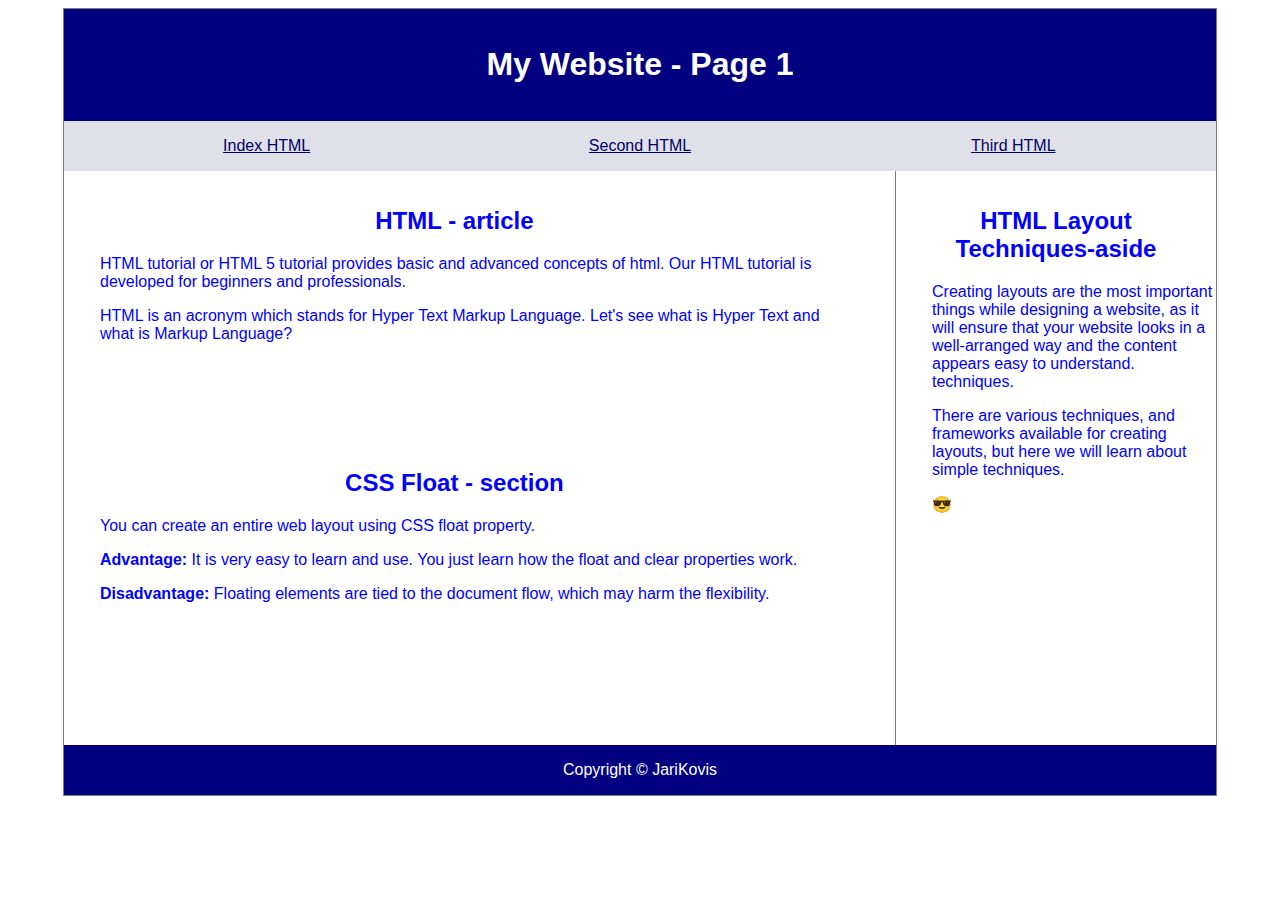
<file: WS02_CSS/index.html>
<!DOCTYPE html>
<html lang="fi">

<head>
    <link rel="stylesheet" href="./styles/styles.css">
    <meta charset="UTF-8">
    <title>6B assignment</title>
</head>

<body>

    <header>
        <h1>My Website - Page 1</h1>
    </header>

    <nav>
        <div class="wrapper">
            <div>
                <a href="index.html">Index HTML </a>
            </div>
            <div>
                <a href="second.html"> Second HTML</a>
            </div>
            <div>
                <a href="third.html"> Third HTML</a>
            </div>
        </div>
    </nav>
    <div class="container">
        <article>
            <h2>HTML - article</h2>
            <p>HTML tutorial or HTML 5 tutorial provides basic and advanced concepts of html. Our HTML tutorial is
                developed for beginners and professionals.</p>
            <p>HTML is an acronym which stands for Hyper Text Markup Language. Let's see what is Hyper Text and what is
                Markup Language?</p>
        </article>

        <aside>
            <h2>HTML Layout Techniques-aside</h2>

            <p>Creating layouts are the most important things while designing a website, as it will ensure that your
                website looks in a well-arranged way and the content appears easy to understand.
                techniques.</p>
            <p>There are various
                techniques, and frameworks available for creating layouts, but here we will learn about simple
                techniques.</p>
            <p>&#128526;</p>
        </aside>

        <section>
            <h2>CSS Float - section</h2>
            <p>You can create an entire web layout using CSS float property.

            </p>
            <p> <strong>Advantage:</strong> It is very easy to learn and use. You just learn how the float and clear
                properties work.
            </p>
            <p><Strong>Disadvantage:</Strong> Floating elements are tied to the document flow, which may harm the
                flexibility.</p>
        </section>
    </div>
    <footer>Copyright © JariKovis</footer>

</body>

</html>
</file>
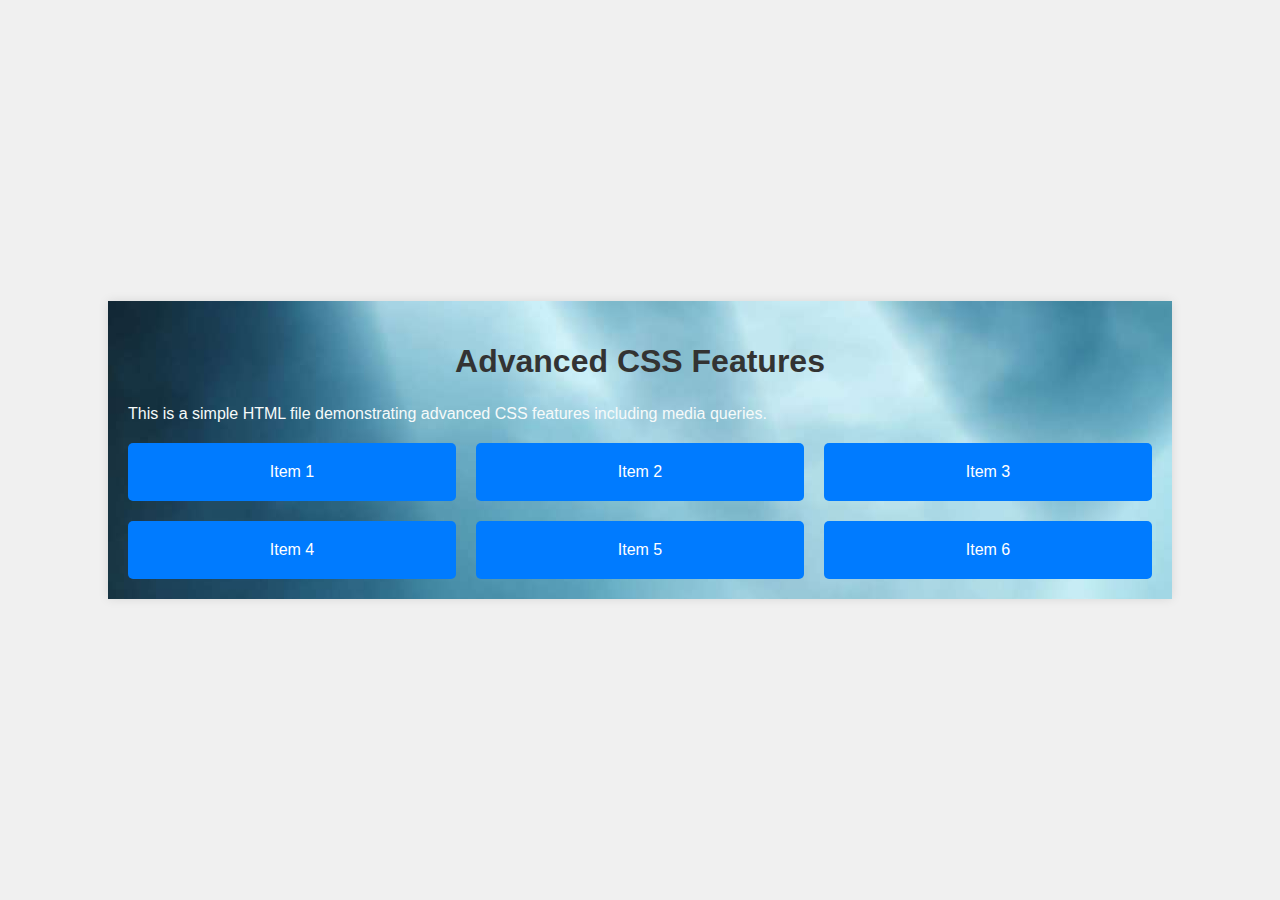
<file: WS03_CSS_Adv/Tuntiesimerkki/index.html>
<!DOCTYPE html>
<html lang="en">

<head>
    <meta charset="UTF-8">
    <meta name="viewport" content="width=device-width, initial-scale=1.0">
    <title>Advanced CSS Features</title>
    <link rel="stylesheet" href="./styles/styles.css">
</head>

<body>
    <div class="container">
        <h1>Advanced CSS Features</h1>
        <p>This is a simple HTML file demonstrating advanced CSS features including media queries.</p>
        <div class="grid">
            <div class="grid-item">Item 1</div>
            <div class="grid-item">Item 2</div>
            <div class="grid-item">Item 3</div>
            <div class="grid-item">Item 4</div>
            <div class="grid-item">Item 5</div>
            <div class="grid-item">Item 6</div>
        </div>
    </div>
</body>

</html>
</file>
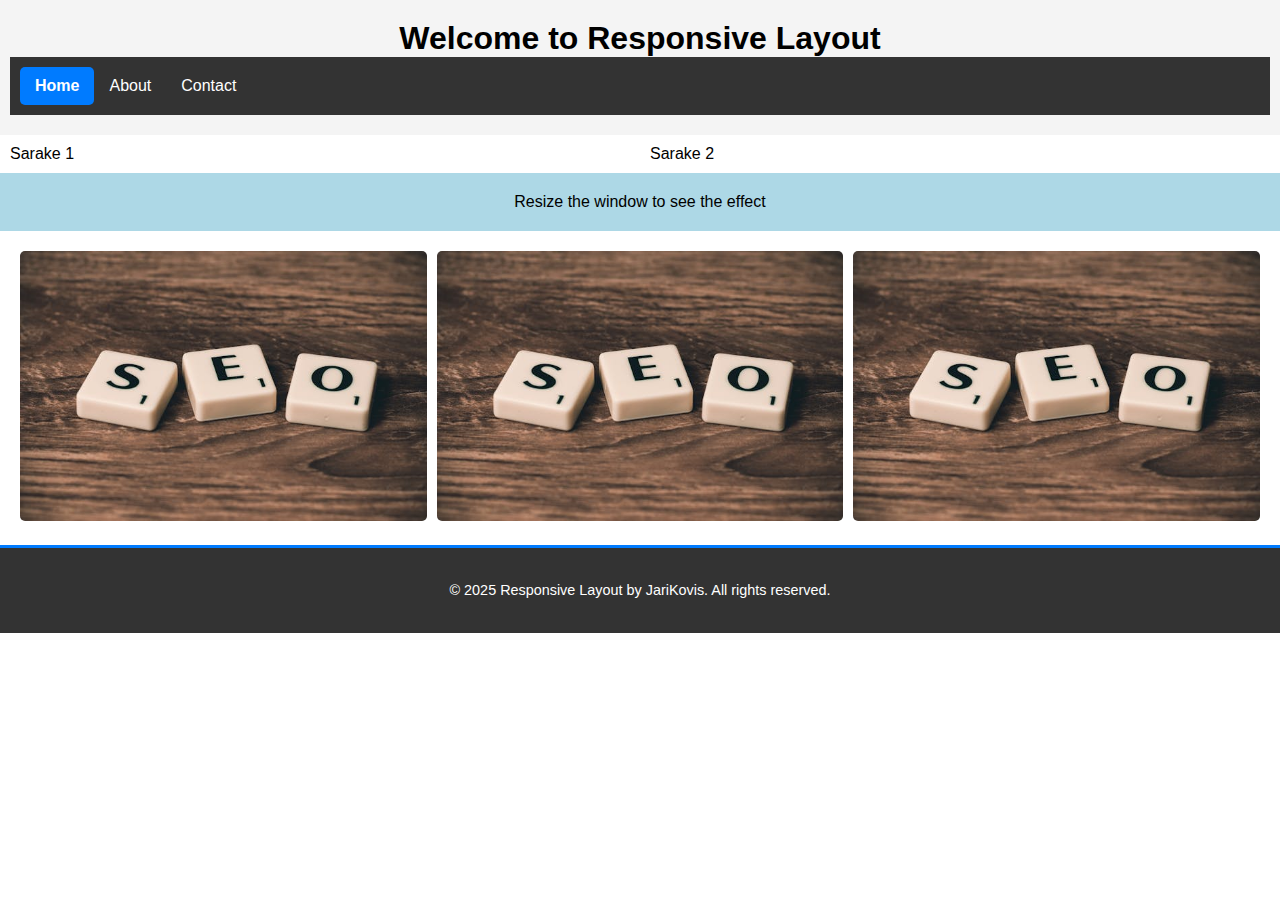
<file: WS05_resp_design/tuntiesimerkki/index.html>
<!DOCTYPE html>
<html lang="en">

<head>
    <meta charset="UTF-8">
    <meta name="viewport" content="width=device-width, initial-scale=1.0">
    <title>Responsive Layout</title>
    <link rel="stylesheet" href="./styles/styles.css">
</head>

<body>
    <header>
        <h1>Welcome to Responsive Layout</h1>
        <nav class="responsive-nav">
            <button class="menu-toggle" onclick="toggleMenu()">☰ Menu</button>
            <ul class="nav-list">
                <li><a href="#" class="active">Home</a></li>
                <li><a href="#">About</a></li>
                <li><a href="#">Contact</a></li>
            </ul>
        </nav>
    </header>

    <main>
        <section class="responsive-container">
            <div class="column">Sarake 1</div>
            <div class="column">Sarake 2</div>
        </section>

        <section class="media-query-box">
            Resize the window to see the effect
        </section>

        <section class="image-section">
            <div class="image-column">
                <img src="./images/image1.jpeg" alt="Image 1" class="responsive-image">
            </div>
            <div class="image-column">
                <img src="./images/image1.jpeg" alt="Image 2" class="responsive-image">
            </div>
            <div class="image-column">
                <img src="./images/image1.jpeg" alt="Image 3" class="responsive-image">
            </div>
        </section>
    </main>

    <footer>
        <p>&copy; 2025 Responsive Layout by JariKovis. All rights reserved.</p>
    </footer>

    <script>
        function toggleMenu() {
            const navList = document.querySelector('.responsive-nav .nav-list');
            navList.classList.toggle('active');
        }
    </script>
</body>

</html>
</file>
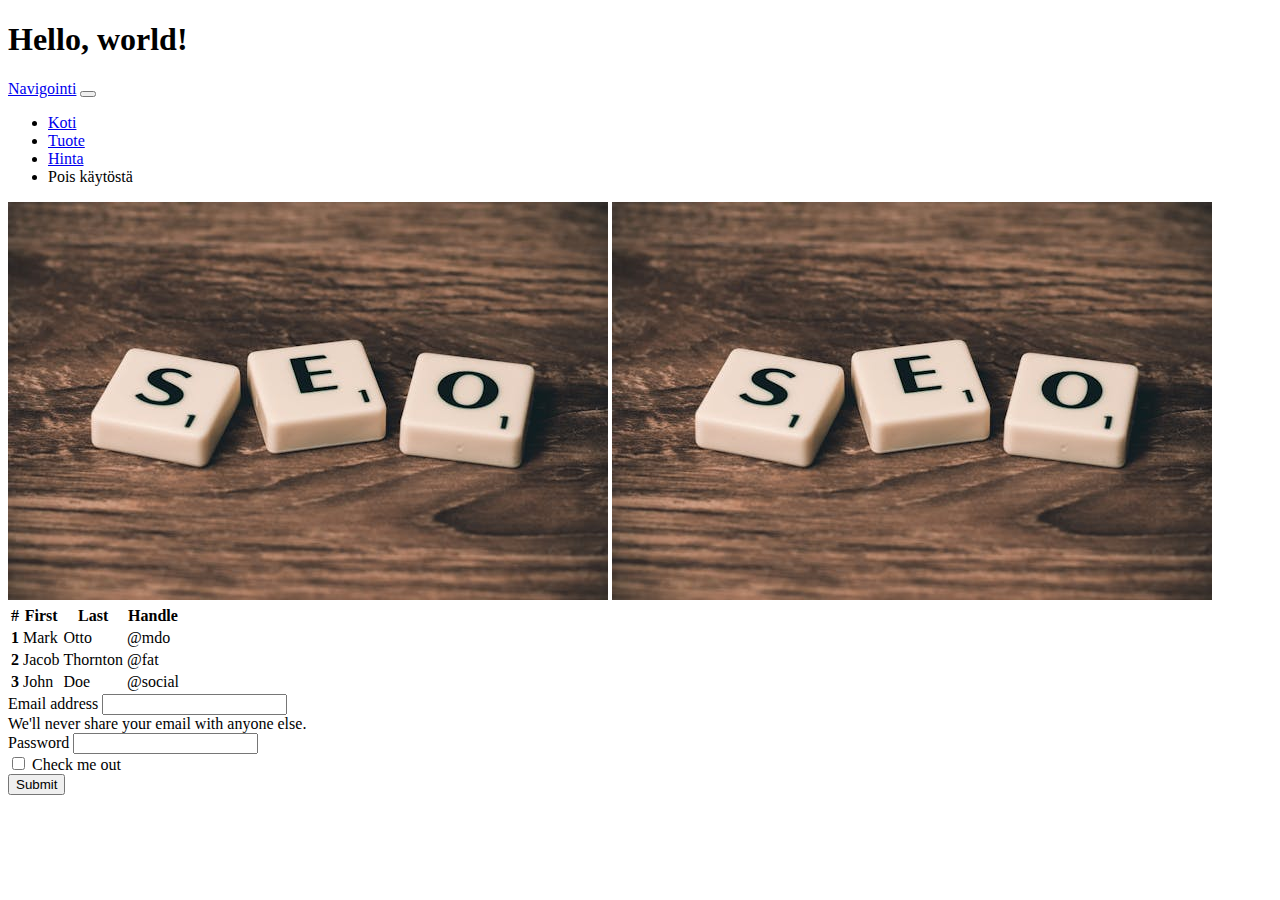
<file: WS06_BStrap/tuntiesimerkki/index.html>
<!doctype html>
<html lang="en">
  <head>
    <meta charset="utf-8">
    <meta name="viewport" content="width=device-width, initial-scale=1">
    <title>Bootstrap demo</title>
    <link href="https://cdn.jsdelivr.net/npm/bootstrap@5.3.5/dist/css/bootstrap.min.css" rel="stylesheet" integrity="sha384-SgOJa3DmI69IUzQ2PVdRZhwQ+dy64/BUtbMJw1MZ8t5HZApcHrRKUc4W0kG879m7" crossorigin="anonymous">
  </head>
  <body>
    <h1>Hello, world!</h1>

    <nav class="navbar navbar-expand-lg bg-body-tertiary">
        <div class="container-fluid">
          <a class="navbar-brand" href="#">Navigointi</a>
          <button class="navbar-toggler" type="button" data-bs-toggle="collapse" data-bs-target="#navbarNav" aria-controls="navbarNav" aria-expanded="false" aria-label="Toggle navigation">
            <span class="navbar-toggler-icon"></span>
          </button>
          <div class="collapse navbar-collapse" id="navbarNav">
            <ul class="navbar-nav">
              <li class="nav-item">
                <a class="nav-link active" aria-current="page" href="#">Koti</a>
              </li>
              <li class="nav-item">
                <a class="nav-link" href="#">Tuote</a>
              </li>
              <li class="nav-item">
                <a class="nav-link" href="#">Hinta</a>
              </li>
              <li class="nav-item">
                <a class="nav-link disabled" aria-disabled="true">Pois käytöstä</a>
              </li>
            </ul>
          </div>
        </div>
      </nav>

      <img src="./images/image1.jpeg" class="rounded float-start" alt="...">
<img src="./images/image1.jpeg" class="rounded float-end" alt="...">

      <table class="table">
        <thead>
          <tr>
            <th scope="col">#</th>
            <th scope="col">First</th>
            <th scope="col">Last</th>
            <th scope="col">Handle</th>
          </tr>
        </thead>
        <tbody>
          <tr>
            <th scope="row">1</th>
            <td>Mark</td>
            <td>Otto</td>
            <td>@mdo</td>
          </tr>
          <tr>
            <th scope="row">2</th>
            <td>Jacob</td>
            <td>Thornton</td>
            <td>@fat</td>
          </tr>
          <tr>
            <th scope="row">3</th>
            <td>John</td>
            <td>Doe</td>
            <td>@social</td>
          </tr>
        </tbody>
      </table>

      <form>
        <div class="mb-3">
          <label for="exampleInputEmail1" class="form-label">Email address</label>
          <input type="email" class="form-control" id="exampleInputEmail1" aria-describedby="emailHelp">
          <div id="emailHelp" class="form-text">We'll never share your email with anyone else.</div>
        </div>
        <div class="mb-3">
          <label for="exampleInputPassword1" class="form-label">Password</label>
          <input type="password" class="form-control" id="exampleInputPassword1">
        </div>
        <div class="mb-3 form-check">
          <input type="checkbox" class="form-check-input" id="exampleCheck1">
          <label class="form-check-label" for="exampleCheck1">Check me out</label>
        </div>
        <button type="submit" class="btn btn-primary">Submit</button>
      </form>

    <script src="https://cdn.jsdelivr.net/npm/bootstrap@5.3.5/dist/js/bootstrap.bundle.min.js" integrity="sha384-k6d4wzSIapyDyv1kpU366/PK5hCdSbCRGRCMv+eplOQJWyd1fbcAu9OCUj5zNLiq" crossorigin="anonymous"></script>
  </body>
</html>
</file>
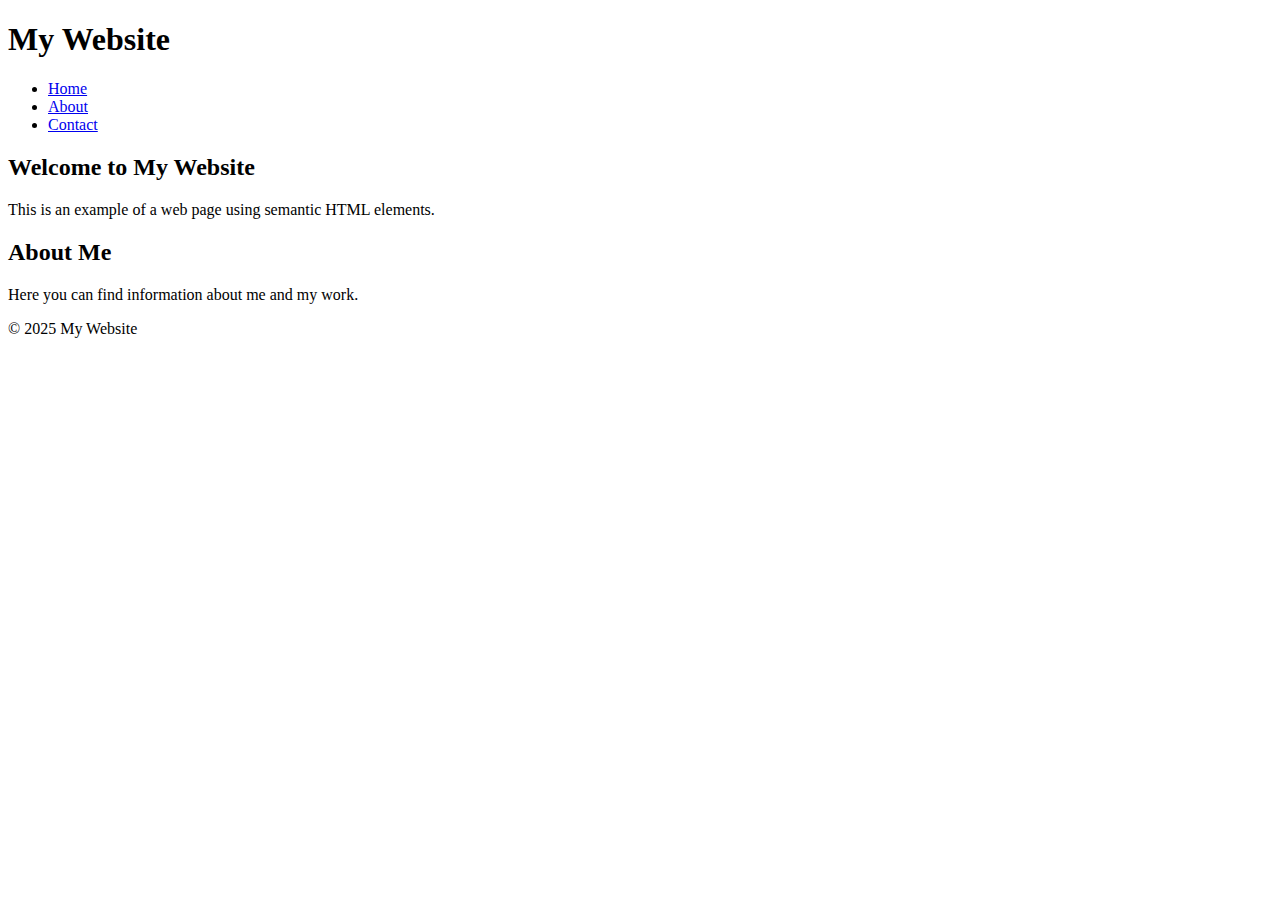
<file: WS01_HTML/index2.html>
<!DOCTYPE html>
<html lang="en">
<head>
    <meta charset="UTF-8">
    <meta name="viewport" content="width=device-width, initial-scale=1.0">
    <title>Semantic HTML Example</title>
</head>
<body>
    <header>
        <h1>My Website</h1>
        <nav>
            <ul>
                <li><a href="#home">Home</a></li>
                <li><a href="#about">About</a></li>
                <li><a href="#contact">Contact</a></li>
            </ul>
        </nav>
    </header>
    <main>
        <article>
            <h2>Welcome to My Website</h2>
            <p>This is an example of a web page using semantic HTML elements.</p>
        </article>
        <section>
            <h2>About Me</h2>
            <p>Here you can find information about me and my work.</p>
        </section>
    </main>
    <footer>
        <p>&copy; 2025 My Website</p>
    </footer>
</body>
</html>
</file>
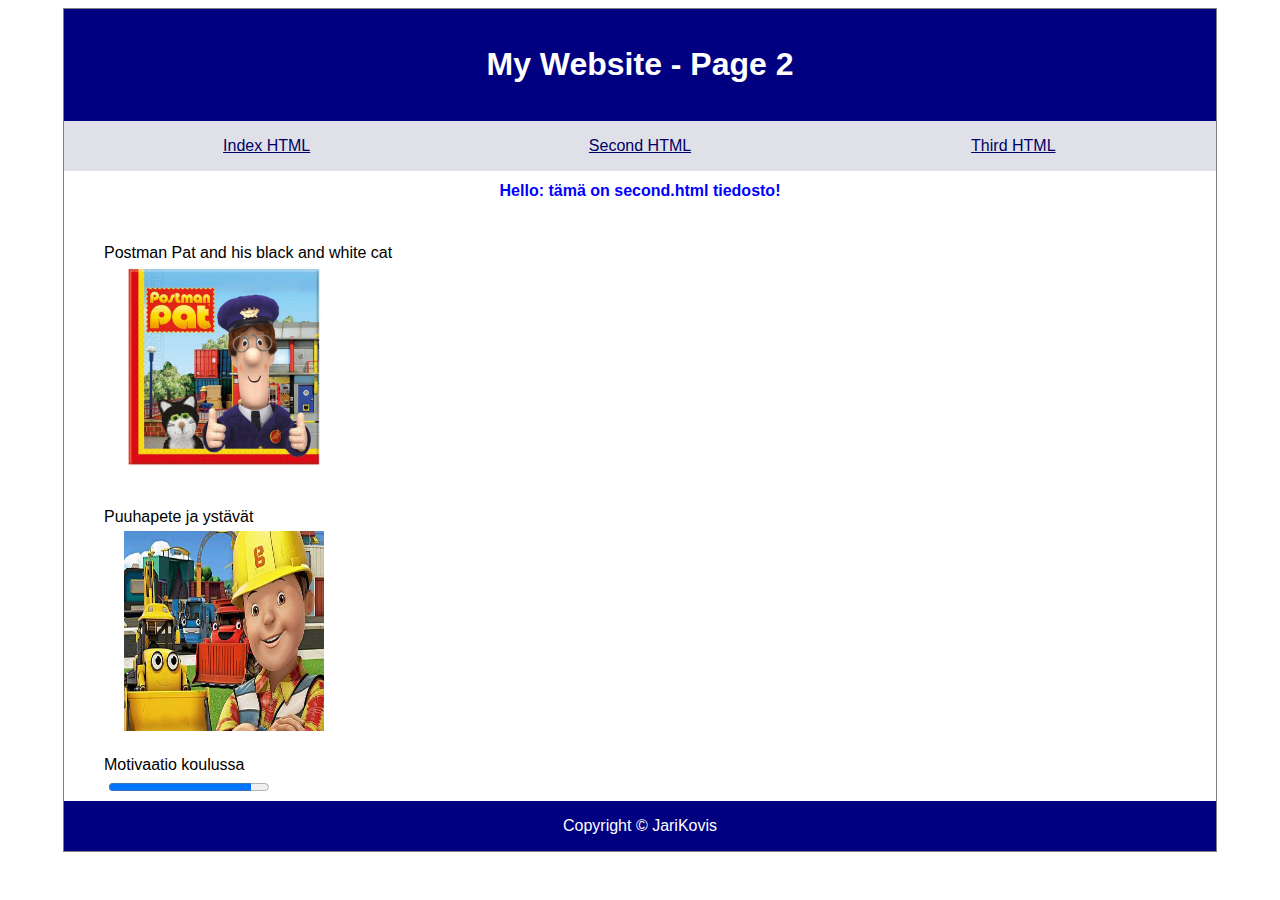
<file: WS02_CSS/second.html>
<!DOCTYPE html>
<html lang="fi">

<head>
    <link rel="stylesheet" href="./styles/styles.css">
    <meta charset="UTF-8">
    <title>6B assignment</title>
</head>

<body>

    <header>
        <h1>My Website - Page 2</h1>
    </header>


    <nav>
        <div class="wrapper">
            <div>
                <a href="index.html">Index HTML </a>
            </div>
            <div>
                <a href="second.html"> Second HTML</a>
            </div>
            <div>
                <a href="third.html"> Third HTML</a>
            </div>
        </div>
    </nav>

    <h1 id="toinen">Hello: tämä on second.html tiedosto!</h1>

    <br>
    <figure>
        <figcaption>Postman Pat and his black and white cat</figcaption>
        <img src="./kuvat/postimies.jpg" alt="postimiespate" id="kuva1" width="200" height="200">
    </figure>
    <figure>
        <figcaption>Puuhapete ja ystävät</figcaption>
        <img src="./kuvat/puuhapete.jpg" alt="puuhapete" id="kuva2" width="200" height="200">

    </figure>
    <div class="proge">
        <label for="bar">Motivaatio koulussa</label><br>
        <progress id="bar" value="89" max="100"> 89% </progress>
    </div>


    <footer>Copyright © JariKovis</footer>
</body>

</html>
</file>
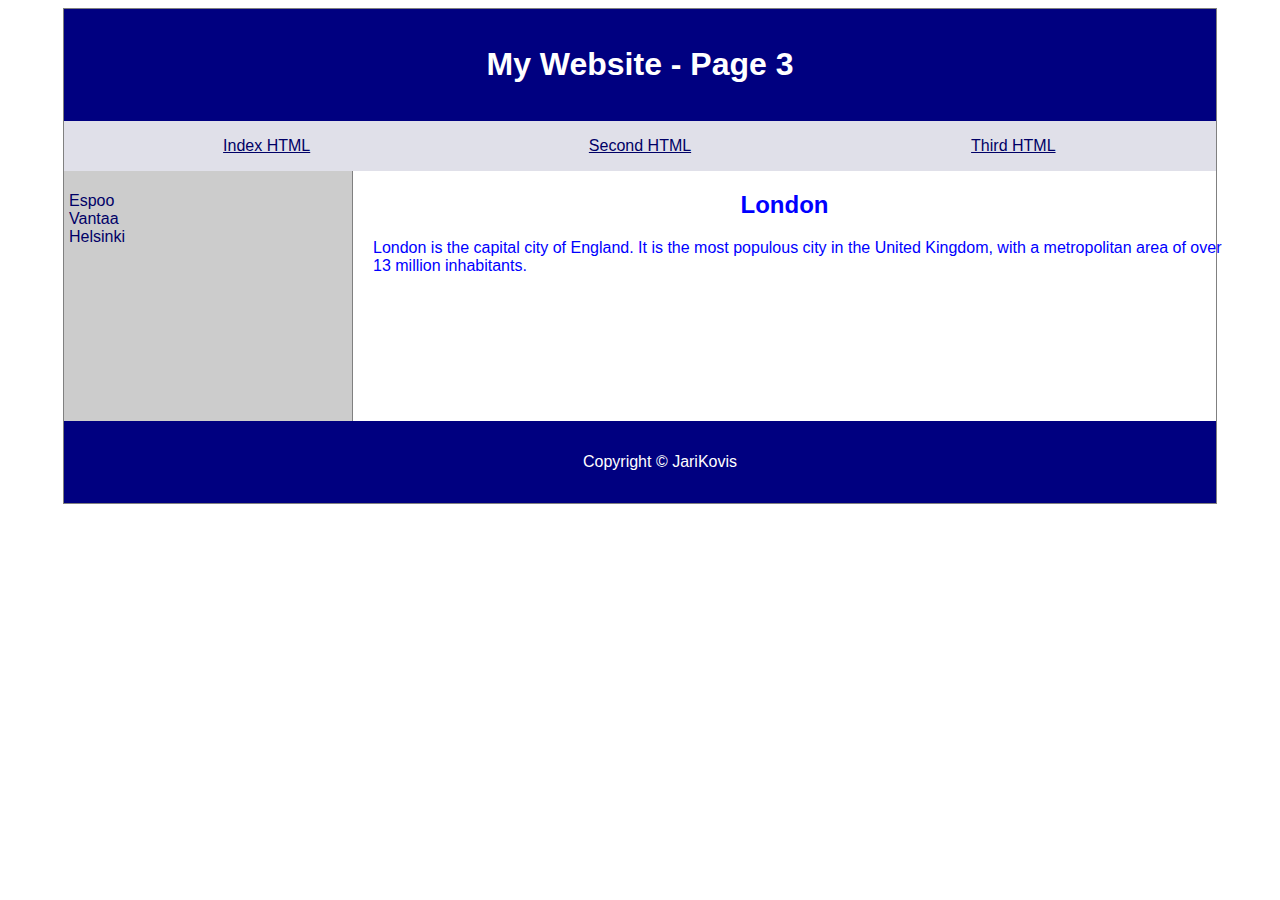
<file: WS02_CSS/third.html>
<!DOCTYPE html>
<html lang="en">

<head>
    <title>6B assignment</title>
    <link rel="stylesheet" href="./styles/styles.css">
    <meta charset="UTF-8">
    <meta name="viewport" content="width=device-width, initial-scale=1">
</head>

<body>
    <header>
        <h1 id="otsikko4">My Website - Page 3</h1>
    </header>

    <nav>
        <div class="wrapper">
            <div>
                <a href="index.html">Index HTML </a>
            </div>
            <div>
                <a href="second.html"> Second HTML</a>
            </div>
            <div>
                <a href="third.html"> Third HTML</a>
            </div>
        </div>
    </nav>

    <section id="sektio">
        <nav id="nav2">
            <ul>
                <li><a href="https://www.espoo.fi" target="_blank">Espoo</a></li>
                <li><a href="#" target="_blank">Vantaa</a></li>
                <li><a href="#" target="_blank">Helsinki</a></li>
            </ul>
        </nav>

        <div>
            <h2>London</h2>
            <p>London is the capital city of England. It is the most populous city in the United Kingdom, with a
                metropolitan area of over 13 million inhabitants.</p>
        </div>

    </section>

    <footer>
        <p id="teksti2">Copyright © JariKovis</p>
    </footer>

</body>

</html>
</file>
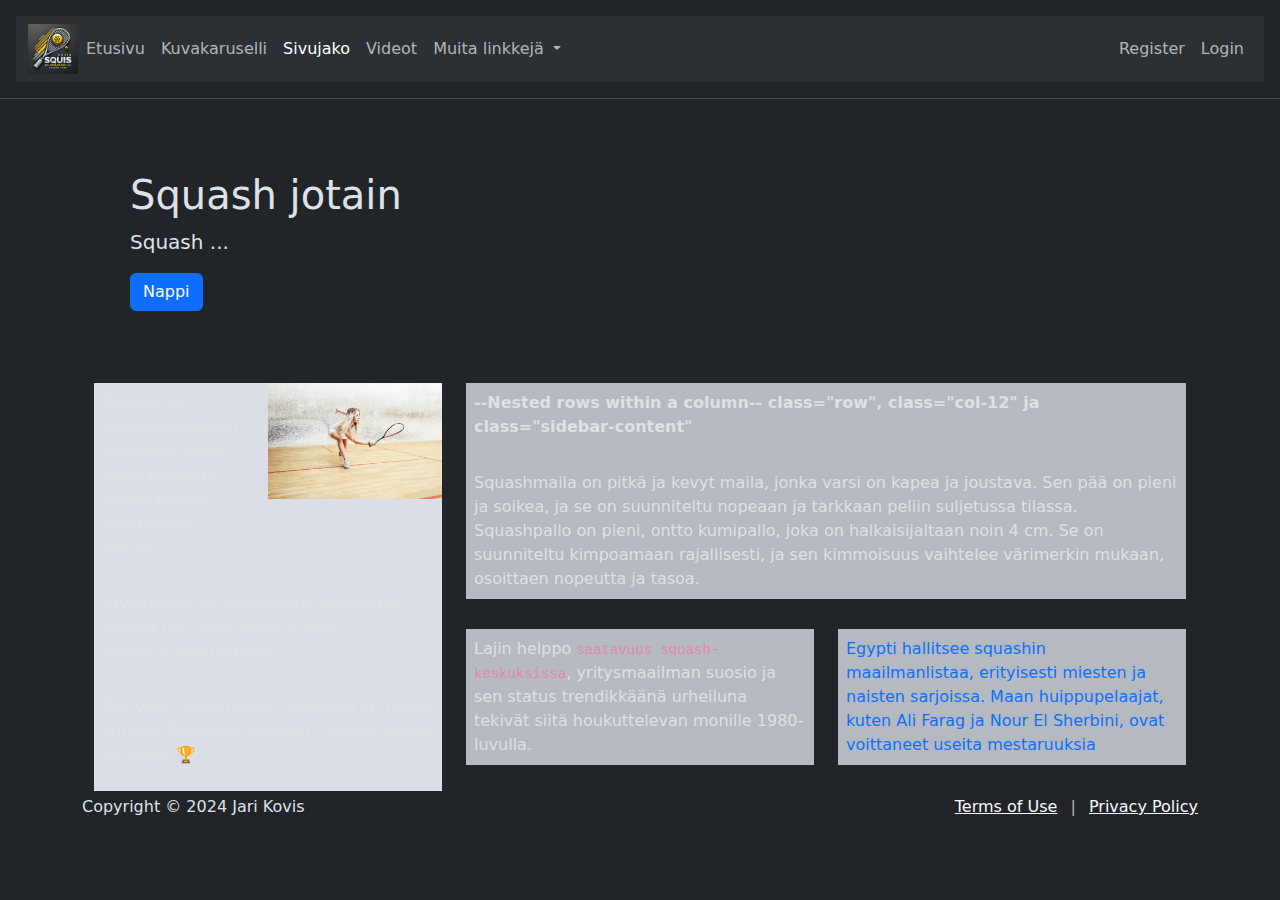
<file: WS07_Project/jako.html>
<!DOCTYPE html>
<!--Bootstrap dark mode included in html element-->
<html lang="fi" data-bs-theme="dark">

<head>
    <meta charset="utf-8">
    <meta name="viewport" content="width=device-width, initial-scale=1">
    <title>Bootstrap Squash</title>
    <link href="https://cdn.jsdelivr.net/npm/bootstrap@5.3.3/dist/css/bootstrap.min.css" rel="stylesheet"
        integrity="sha384-QWTKZyjpPEjISv5WaRU9OFeRpok6YctnYmDr5pNlyT2bRjXh0JMhjY6hW+ALEwIH" crossorigin="anonymous">
    <link rel="stylesheet" href="./styles/styles.css">
    <!-- Add this line for favicon -->
    <link rel="icon" href="./images/favi.png" type="image/x-icon">
</head>

<body>
    <header class="p-3 mb-3 border-bottom">
        <nav class="navbar navbar-expand-lg bg-body-tertiary">
            <!-- Navigation bar with a logo, collapsible menu, and links -->
            <div class="container-fluid">

                <!-- Logo for the navigation bar -->
                <img src="./images/KovisLogo.webp" alt="Squash logo" style="width: 50px;">

                <!-- Button to toggle the navigation menu on smaller screens -->
                <button class="navbar-toggler" type="button" data-bs-toggle="collapse"
                    data-bs-target="#navbarNavDropdown" aria-controls="navbarNavDropdown" aria-expanded="false"
                    aria-label="Toggle navigation">
                    <span class="navbar-toggler-icon"></span>
                </button>

                <!-- Collapsible navigation menu -->
                <div class="collapse navbar-collapse" id="navbarNavDropdown">
                    <ul class="navbar-nav">
                        <!-- Navigation links -->
                        <li class="nav-item">
                            <a class="nav-link" aria-current="page" href="./index.html">Etusivu</a>
                        </li>
                        <li class="nav-item">
                            <a class="nav-link" href="./kuva.html">Kuvakaruselli</a>
                        </li>
                        <li class="nav-item">
                            <a class="nav-link active" href="./jako.html">Sivujako</a>
                        </li>
                        <li class="nav-item">
                            <a class="nav-link" href="./video.html">Videot</a>
                        </li>
                        <!-- Dropdown menu for additional links -->
                        <li class="nav-item dropdown">
                            <a class="nav-link dropdown-toggle" href="#" role="button" data-bs-toggle="dropdown"
                                aria-expanded="false">
                                Muita linkkejä
                            </a>
                            <ul class="dropdown-menu">
                                <li><a class="dropdown-item" href="./contact.html">Ota yhteyttä</a></li>
                            </ul>
                        </li>
                    </ul>
                </div>

                <!-- Right-aligned links for Register and Login -->
                <div class="navbar-nav ms-auto">
                    <a href="#" class="nav-item nav-link">Register</a>
                    <a href="#" class="nav-item nav-link">Login</a>
                </div>
            </div>
        </nav>
    </header>

    <div class="container">

        <div class="p-5 my-4 bg-dark rounded-3">
            <h1>Squash jotain</h1>
            <p class="lead">Squash ...</p>
            <button type="button" class="btn btn-primary">Nappi</button>

        </div>
        
        <div class="container mt-3">
            <div class="row">
                <div class="col-sm-4">
                    <div class="main-content">
                        <div class="clearfix ">
                            <img src="./images/Squash1.jpg" class="col-md-6 float-md-end mb-3 ms-md-3"
                                alt="./images/squash2.jpg">

                            <p class="p-2">
                                Squash on nopeatempoinen mailapeli, jossa kaksi pelaajaa lyövät palloa vuorotellen
                                seiniin.
                            </p>

                            <p class="p-2">
                                Tavoitteena on vaikeuttaa vastustajan lyöntiä niin, että tämä ei pysty palauttamaan
                                palloa.
                            </p>

                            <p class="p-2">
                                Peli vaatii ketteryyttä, nopeutta ja hyvää kuntoa. Squashia pelataan neliseinäisellä
                                kentällä. 🏆
                            </p>
                        </div>
                    </div>
                </div>
                <div class="col-sm-8">
                    <!--Nested rows within a column-->
                    <div class="row">
                        <div class="col-12">
                            <div class="sidebar-content">
                                <p class="p-2"> <strong>--Nested rows within a column-- class="row", class="col-12" ja
                                        class="sidebar-content"</strong></p>
                                <p class="p-2"> Squashmaila on pitkä ja kevyt maila, jonka varsi on kapea
                                    ja joustava. Sen pää on pieni ja soikea, ja se on suunniteltu nopeaan ja tarkkaan
                                    peliin suljetussa tilassa. Squashpallo on pieni, ontto kumipallo, joka on
                                    halkaisijaltaan noin 4
                                    cm. Se on suunniteltu kimpoamaan rajallisesti, ja sen kimmoisuus vaihtelee
                                    värimerkin mukaan, osoittaen nopeutta ja tasoa.</p>
                            </div>
                        </div>
                    </div>
                    <div class="row">
                        <div class="col-6">
                            <div class="sidebar-content">
                                <p class="p-2"> Lajin helppo <code>saatavuus squash-keskuksissa</code>,
                                    yritysmaailman suosio ja sen status trendikkäänä urheiluna tekivät siitä
                                    houkuttelevan monille 1980-luvulla.</p>
                            </div>
                        </div>
                        <div class="col-6">
                            <div class="sidebar-content">
                                <p class="p-2 text-primary"> Egypti hallitsee squashin maailmanlistaa, erityisesti
                                    miesten ja naisten
                                    sarjoissa. Maan huippupelaajat, kuten Ali Farag ja Nour El Sherbini, ovat voittaneet
                                    useita mestaruuksia</p>
                            </div>
                        </div>
                    </div>
                </div>
            </div>
        </div>
        <footer>
            <!-- Footer section containing copyright information and links to Terms of Use and Privacy Policy -->
            <div class="row">
                <div class="col-md-6">
                    <p>Copyright &copy; 2024 Jari Kovis</p>
                </div>
                <div class="col-md-6 text-md-end">
                    <a href="#" class="text-light">Terms of Use</a>
                    <span class="text-muted mx-2">|</span>
                    <a href="#" class="text-light">Privacy Policy</a>
                </div>
            </div>
        </footer>
    </div>
    

    <script src="https://cdn.jsdelivr.net/npm/bootstrap@5.3.3/dist/js/bootstrap.bundle.min.js"
        integrity="sha384-YvpcrYf0tY3lHB60NNkmXc5s9fDVZLESaAA55NDzOxhy9GkcIdslK1eN7N6jIeHz"
        crossorigin="anonymous"></script>
</body>

</html
</file>
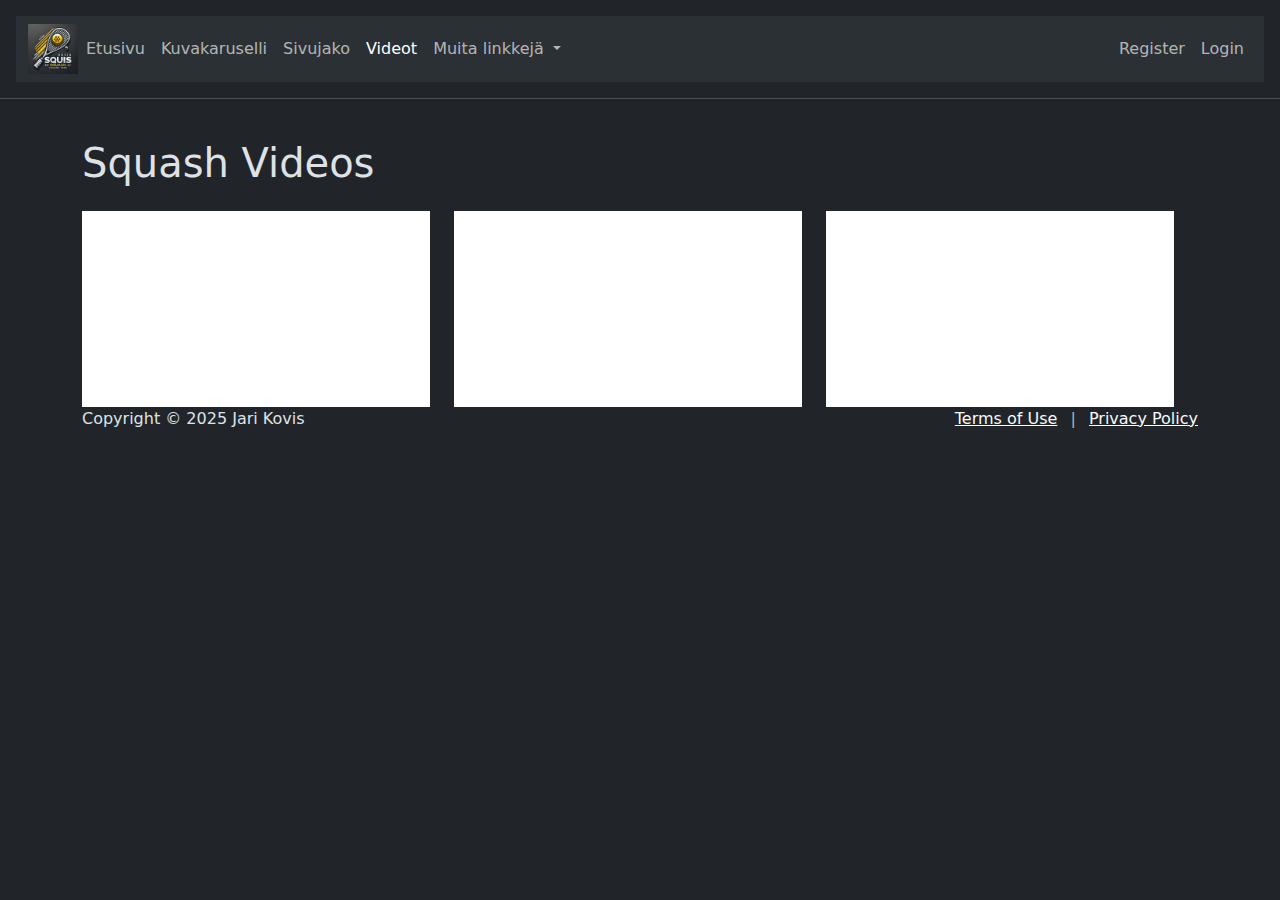
<file: WS07_Project/video.html>
<!DOCTYPE html>
<!--Bootstrap dark mode included in html element-->
<html lang="fi" data-bs-theme="dark">

<head>
    <meta charset="utf-8">
    <meta name="viewport" content="width=device-width, initial-scale=1">
    <title>Bootstrap Squash</title>
    <link href="https://cdn.jsdelivr.net/npm/bootstrap@5.3.3/dist/css/bootstrap.min.css" rel="stylesheet"
        integrity="sha384-QWTKZyjpPEjISv5WaRU9OFeRpok6YctnYmDr5pNlyT2bRjXh0JMhjY6hW+ALEwIH" crossorigin="anonymous">
    <link rel="stylesheet" href="./styles/styles.css">
    <!-- Add this line for favicon -->
    <link rel="icon" href="./images/favi.png" type="image/x-icon">
</head>

<body>

    <header class="p-3 mb-3 border-bottom">
        <nav class="navbar navbar-expand-lg bg-body-tertiary">
            <!-- Navigation bar with a logo, collapsible menu, and links -->
            <div class="container-fluid">

                <!-- Logo for the navigation bar -->
                <img src="./images/KovisLogo.webp" alt="Squash logo" style="width: 50px;">

                <!-- Button to toggle the navigation menu on smaller screens -->
                <button class="navbar-toggler" type="button" data-bs-toggle="collapse"
                    data-bs-target="#navbarNavDropdown" aria-controls="navbarNavDropdown" aria-expanded="false"
                    aria-label="Toggle navigation">
                    <span class="navbar-toggler-icon"></span>
                </button>

                <!-- Collapsible navigation menu -->
                <div class="collapse navbar-collapse" id="navbarNavDropdown">
                    <ul class="navbar-nav">
                        <!-- Navigation links -->
                        <li class="nav-item">
                            <a class="nav-link" aria-current="page" href="./index.html">Etusivu</a>
                        </li>
                        <li class="nav-item">
                            <a class="nav-link" href="./kuva.html">Kuvakaruselli</a>
                        </li>
                        <li class="nav-item">
                            <a class="nav-link" href="./jako.html">Sivujako</a>
                        </li>
                        <li class="nav-item">
                            <a class="nav-link active" href="./video.html">Videot</a>
                        </li>
                        <!-- Dropdown menu for additional links -->
                        <li class="nav-item dropdown">
                            <a class="nav-link dropdown-toggle" href="#" role="button" data-bs-toggle="dropdown"
                                aria-expanded="false">
                                Muita linkkejä
                            </a>
                            <ul class="dropdown-menu">
                                <li><a class="dropdown-item" href="./contact.html">Ota yhteyttä</a></li>
                            </ul>
                        </li>
                    </ul>
                </div>

                <!-- Right-aligned links for Register and Login -->
                <div class="navbar-nav ms-auto">
                    <a href="#" class="nav-item nav-link">Register</a>
                    <a href="#" class="nav-item nav-link">Login</a>
                </div>
            </div>
        </nav>
    </header>

    <div class="container">

        <div class="row">
            <div class="col-md-12">
                <h1 class="my-4">Squash Videos</h1>
            </div>
            <div class="row">
                <div class="col-sm-4">
                    <div class="ratio ratio-16x9">
                        <iframe src="https://www.youtube.com/embed/2LYj9jSauUY"
                            title="🇪🇬 Farag v Elias 🇵🇪 | U.S. Open Championships 2024 | FINAL HIGHLIGHTS"
                            frameborder="0"
                            allow="accelerometer; autoplay; clipboard-write; encrypted-media; gyroscope; picture-in-picture; web-share"
                            referrerpolicy="strict-origin-when-cross-origin" allowfullscreen></iframe>
                    </div>
                </div>
                <div class="col-sm-4">
                    <div class="ratio ratio-16x9">
                        <iframe src="https://www.youtube.com/embed/XZsto-k5pok"
                            title="🇪🇬 Aboelkheir v Subramaniam 🇲🇾 | Singapore Squash Open 2024 | QF HIGHLIGHTS"
                            frameborder="0"
                            allow="accelerometer; autoplay; clipboard-write; encrypted-media; gyroscope; picture-in-picture; web-share"
                            referrerpolicy="strict-origin-when-cross-origin" allowfullscreen></iframe>
                    </div>
                </div>
                <div class="col-sm-4">
                    <div class="ratio ratio-16x9">
                        <iframe src="https://www.youtube.com/embed/JREF-VMyuuY"
                            title="Shot of the Month  - October 2024 💥" frameborder="0"
                            allow="accelerometer; autoplay; clipboard-write; encrypted-media; gyroscope; picture-in-picture; web-share"
                            referrerpolicy="strict-origin-when-cross-origin" allowfullscreen></iframe>
                    </div>
                </div>
            </div>
        </div>

        <footer>
            <!-- Footer section containing copyright information and links to Terms of Use and Privacy Policy -->
            <div class="row">
                <div class="col-md-6">
                    <p>Copyright &copy; 2025 Jari Kovis</p>
                </div>
                <div class="col-md-6 text-md-end">
                    <a href="#" class="text-light">Terms of Use</a>
                    <span class="text-muted mx-2">|</span>
                    <a href="#" class="text-light">Privacy Policy</a>
                </div>
            </div>
        </footer>
    </div>



    <script src="https://cdn.jsdelivr.net/npm/bootstrap@5.3.3/dist/js/bootstrap.bundle.min.js"
        integrity="sha384-YvpcrYf0tY3lHB60NNkmXc5s9fDVZLESaAA55NDzOxhy9GkcIdslK1eN7N6jIeHz"
        crossorigin="anonymous"></script>
</body>

</html
</file>
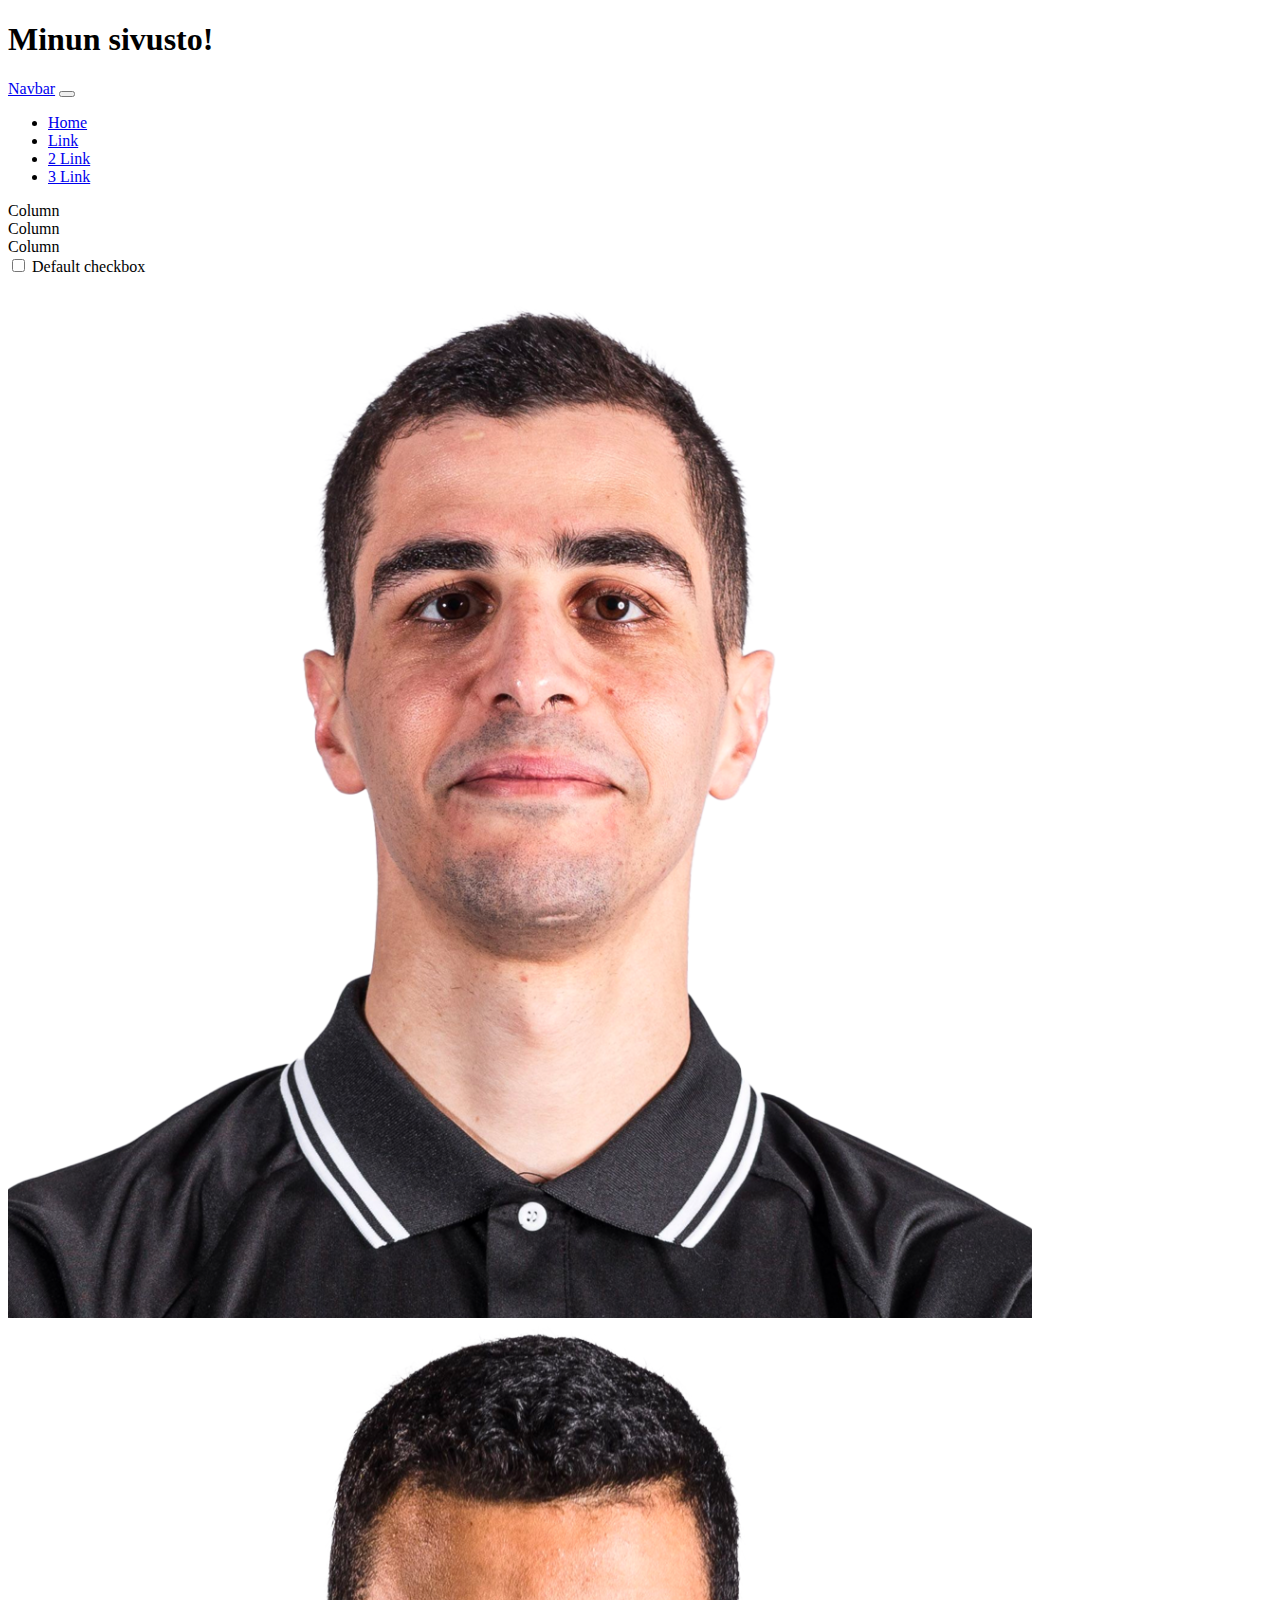
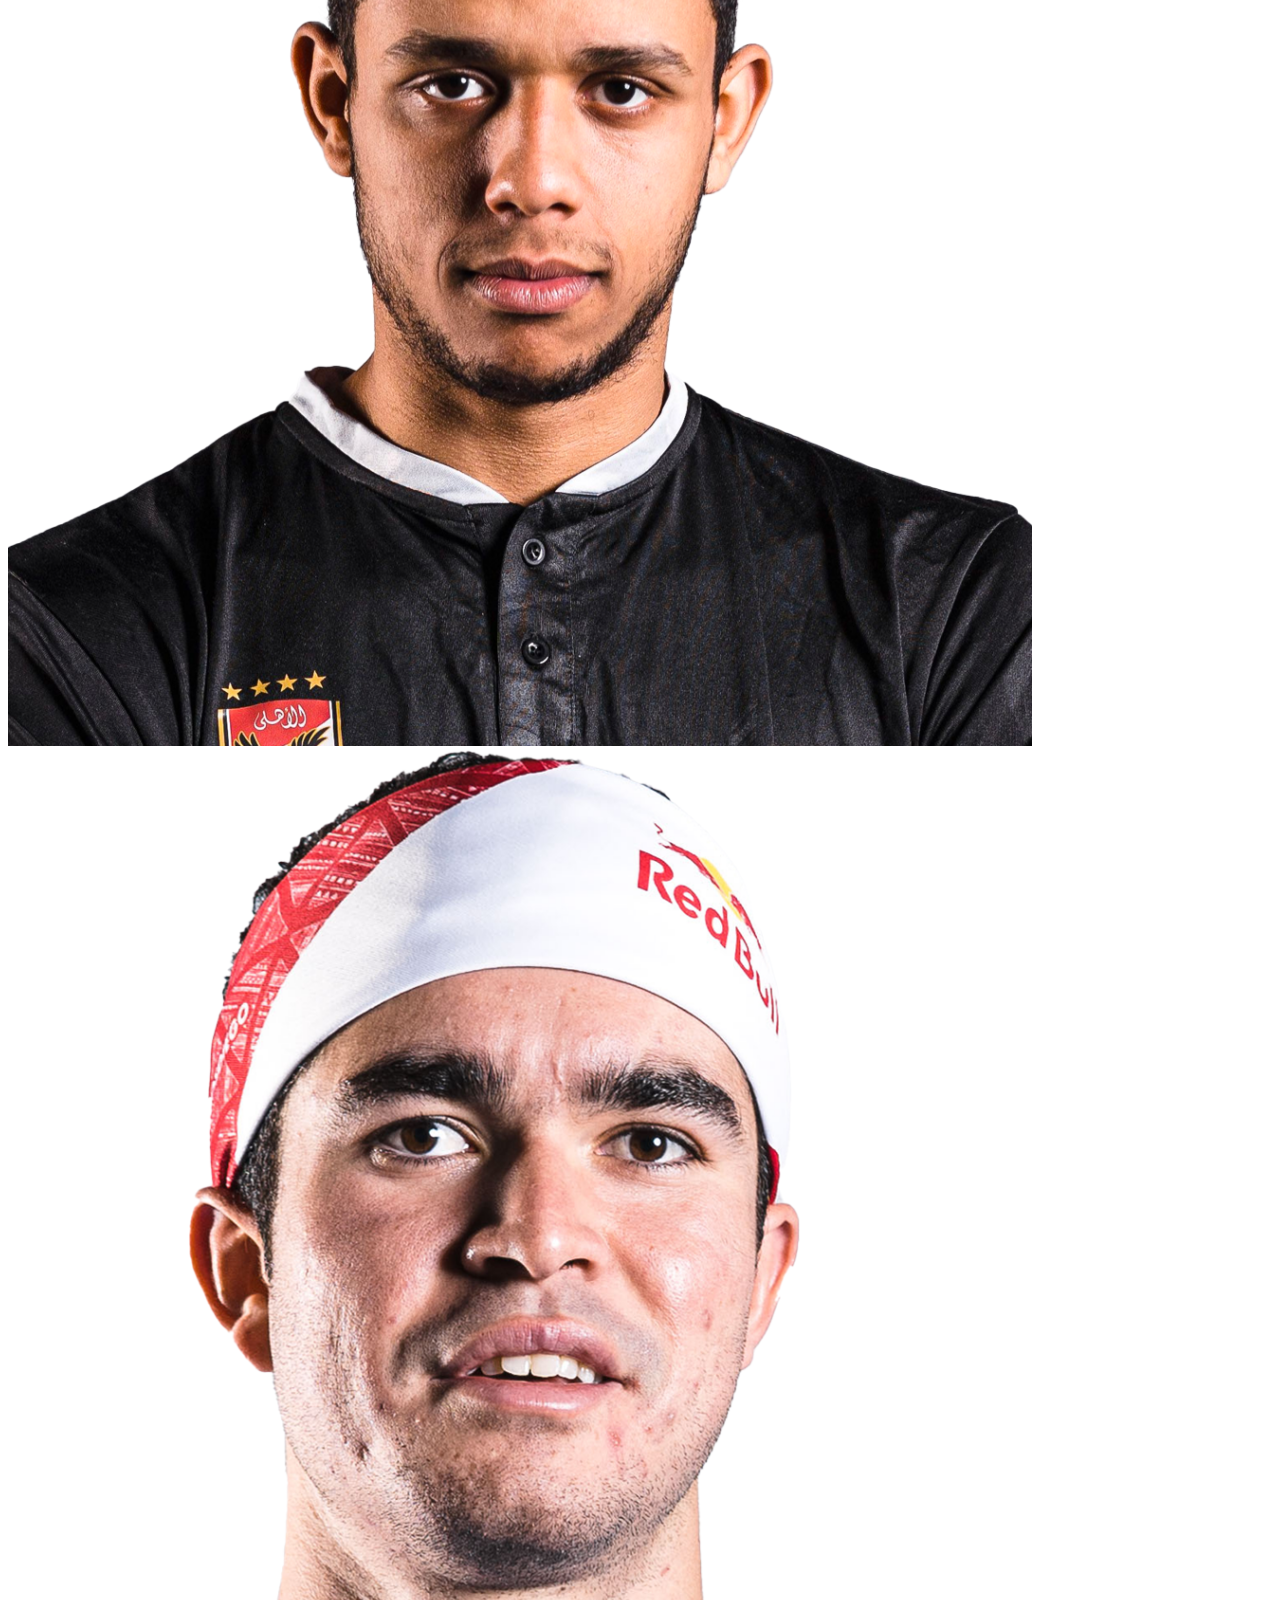
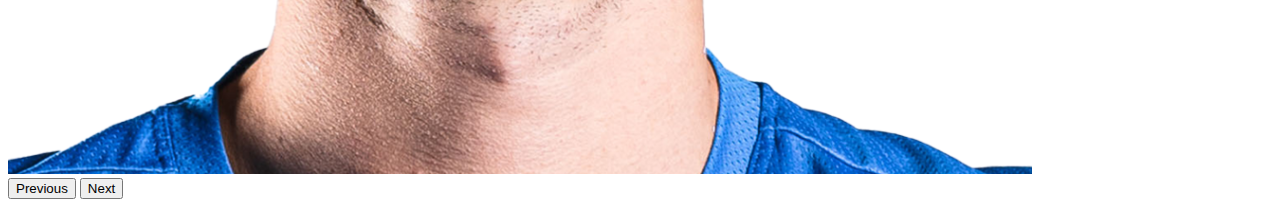
<file: WS06_BStrap/tuntiesimerkki/second.html>
<!DOCTYPE html>
<html lang="en">
  <head>
    <meta charset="utf-8">
    <meta name="viewport" content="width=device-width, initial-scale=1">
    <title>Bootstrap demo</title>
    <link href="https://cdn.jsdelivr.net/npm/bootstrap@5.3.5/dist/css/bootstrap.min.css" rel="stylesheet" integrity="sha384-SgOJa3DmI69IUzQ2PVdRZhwQ+dy64/BUtbMJw1MZ8t5HZApcHrRKUc4W0kG879m7" crossorigin="anonymous">
  </head>
  <body>
    <h1>Minun sivusto!</h1>

    <nav class="navbar navbar-expand-lg bg-body-tertiary">
      <div class="container-fluid">
        <a class="navbar-brand" href="#">Navbar</a>
        <button class="navbar-toggler" type="button" data-bs-toggle="collapse" data-bs-target="#navbarSupportedContent" aria-controls="navbarSupportedContent" aria-expanded="false" aria-label="Toggle navigation">
          <span class="navbar-toggler-icon"></span>
        </button>
        <div class="collapse navbar-collapse" id="navbarSupportedContent">
          <ul class="navbar-nav me-auto mb-2 mb-lg-0">
            <li class="nav-item">
              <a class="nav-link" aria-current="page" href="index.html">Home</a>
            </li>
            <li class="nav-item">
              <a class="nav-link active" href="second.html">Link</a>
            </li>
            <li class="nav-item">
              <a class="nav-link" href="third.html">2 Link</a>
            </li>
            <li class="nav-item">
              <a class="nav-link" href="fourth.html">3 Link</a>
            </li>
           
          </ul>
        </div>
      </div>
    </nav>

    <div class="container text-center">
      <div class="row">
        <div class="col">
          Column
        </div>
        <div class="col">
          Column
        </div>
        <div class="col">
          Column
        </div>
      </div>
    </div>

    <div class="form-check">
      <input class="form-check-input" type="checkbox" value="" id="checkDefault">
      <label class="form-check-label" for="checkDefault">
        Default checkbox
      </label>
    </div>

    <br>

    <div id="carouselExample" class="carousel slide">
      <div class="carousel-inner">
        <div class="carousel-item active">
          <img src="./images/Ali.png" class="d-block w-100" alt="...">
        </div>
        <div class="carousel-item">
          <img src="./images/Asal.png" class="d-block w-100" alt="...">
        </div>
        <div class="carousel-item">
          <img src="./images/Diego.png" class="d-block w-100" alt="...">
        </div>
      </div>
      <button class="carousel-control-prev" type="button" data-bs-target="#carouselExample" data-bs-slide="prev">
        <span class="carousel-control-prev-icon" aria-hidden="true"></span>
        <span class="visually-hidden">Previous</span>
      </button>
      <button class="carousel-control-next" type="button" data-bs-target="#carouselExample" data-bs-slide="next">
        <span class="carousel-control-next-icon" aria-hidden="true"></span>
        <span class="visually-hidden">Next</span>
      </button>
    </div>




    <script src="https://cdn.jsdelivr.net/npm/bootstrap@5.3.5/dist/js/bootstrap.bundle.min.js" integrity="sha384-k6d4wzSIapyDyv1kpU366/PK5hCdSbCRGRCMv+eplOQJWyd1fbcAu9OCUj5zNLiq" crossorigin="anonymous"></script>
  </body>
</html>
</file>
<file: WS02_CSS/styles/styles.css>
body {
  display: flex;
  width: 90%;
  margin-left: auto;
  margin-right: auto;
  font-family: Arial, Helvetica;
  border: 1px solid gray;
  flex-direction: column;
  height: fit-content;
}

header,
footer {
  padding: 1em;
  color: white;
  background-color: #000080;
  clear: left;
  text-align: center;
}

h1 {
  text-align: center;
}

h2 {
  text-align: center;
}

div.container {
  width: 100%;
}

.proge {
  position: relative;
  left: 40px;
  font-family: Arial, sans-serif;
}
p {
  position: relative;
  left: 20px;
  font-family: Arial, sans-serif;
}

#toinen {
  font-size: 16px;
  color: blue;
  text-align: center;
}

#nav2 {
  float: left;
  width: 25%;
  background: #ccc;
  border-right: 1px solid gray;
  height: 250px;
  padding: 0px;
}

a:link {
  color: #000066;
}
a:visited {
  color: #003366;
}
a:focus {
  color: #ff0000;
}
a:hover {
  color: #0099cc;
}
a:active {
  color: #ff0000;
}

ul {
  list-style-type: none;
  padding: 5px;
}

#bar {
  padding-left: 15px;
  margin: 5px;
}

#sektio {
  width: 100%;
  height: 250px;
  padding: 0%;
}

.wrapper {
  display: flex;
}

.wrapper > div {
  flex: 1;
  text-align: center;
}

nav {
  max-width: 100%;
  background-color: #e0e0e9;
  margin: 0;
  padding: 1em;
}

nav ul a {
  text-decoration: none;
}

section {
  float: left;
  width: 65%;
  padding: 1em;
  color: blue;
  height: 230px;
}
article {
  float: left;
  width: 65%;
  padding: 1em;
  color: blue;
  height: 230px;
}

aside {
  float: right;
  width: 25%;
  padding: 1em;
  border-left: 1px solid gray;
  color: blue;
  height: 542px;
}

#kuva1 {
  padding-left: 15px;
  margin: 5px;
}

#kuva2 {
  padding-left: 15px;
  margin: 5px;
}
</file>
<file: WS03_CSS_Adv/Tuntiesimerkki/styles/styles.css>
body {
  font-family: Arial, sans-serif;
  margin: 0;
  padding: 0;
  display: flex;
  justify-content: center;
  align-items: center;
  height: 100vh;
  background-color: #f0f0f0;
}

.container {
  width: 80%;
  max-width: 1200px;
  background-color: #fff;
  background-image: url("../images/background.jpg");
  padding: 20px;
  box-shadow: 0 0 10px rgba(0, 0, 0, 0.1);
}

h1 {
  text-align: center;
  color: #333;
}

p {
  line-height: 1.6;
  color: #f6fafa;
}

.grid {
  display: grid;
  grid-template-columns: repeat(3, 1fr);
  gap: 20px;
}

.grid-item {
  background-color: #007bff;
  color: #fff;
  padding: 20px;
  text-align: center;
  border-radius: 5px;
}

@media (max-width: 768px) {
  .grid {
    grid-template-columns: repeat(2, 1fr);
  background-color: rgb(181, 213, 241);}
}

@media (max-width: 480px) {
  .grid {
    grid-template-columns: 1fr;
    background-color: rgb(137, 140, 143);}
  }
</file>
<file: WS05_resp_design/tuntiesimerkki/styles/styles.css>
/* General body styling */
body {
  font-family: Arial, sans-serif;
  margin: 0;
  padding: 0;
  box-sizing: border-box;
}

/* Header styling */
header {
  display: flex;
  flex-direction: column;
  align-items: center;
  justify-content: center;
  text-align: center;
  padding: 20px;
  background-color: #f4f4f4; /* Optional: Add a background color */
}

header h1 {
  font-size: 2rem; /* Adjust font size for responsiveness */
  margin: 0;
}

/* Responsive header font size for smaller screens */
@media (max-width: 768px) {
  header h1 {
    font-size: 1.5rem; /* Smaller font size for smaller screens */
  }
}

/* Styling for responsive images */
.responsive-image {
  max-width: 100%;
  height: auto;
}

/* Styling for responsive container with columns */
.responsive-container {
  display: flex;
  flex-wrap: wrap;
}

.column {
  flex: 1;
  padding: 10px;
}

/* Responsive column layout for smaller screens */
@media (max-width: 600px) {
  .column {
    flex: 100%; /* Columns stack vertically */
  }
}

/* Styling for media query box */
.media-query-box {
  padding: 20px;
  text-align: center;
}

/* Background color changes for media query box based on screen size */
@media (max-width: 600px) {
  .media-query-box {
    background-color: lightcoral;
  }
}

@media (min-width: 601px) {
  .media-query-box {
    background-color: lightblue;
  }
}

/* General navigation styling */
.responsive-nav {
  color: white;
  padding: 10px;
  display: flex;
  justify-content: space-between;
  align-items: center;
  width: 100%;
  background-color: #333; /* Navigation background color */
}

/* Styling for the menu toggle button (hidden by default) */
.responsive-nav .menu-toggle {
  display: none;
  background-color: #444;
  color: white;
  border: none;
  padding: 10px;
  font-size: 16px;
  cursor: pointer;
  width: 100%;
  text-align: left;
}

/* Styling for the navigation list */
.responsive-nav .nav-list {
  list-style: none;
  padding: 0;
  margin: 0;
  display: flex;
  justify-content: space-around;
}

/* Styling for navigation list items */
.responsive-nav .nav-list li {
  margin: 0;
}

/* Styling for navigation links */
.responsive-nav .nav-list li a {
  color: white;
  text-decoration: none;
  padding: 10px 15px;
  display: block;
}

/* Hover effect for navigation links */
.responsive-nav .nav-list li a:hover {
  background-color: #575757;
  border-radius: 5px;
}

/* Responsive navigation styling for small screens */
@media (max-width: 600px) {
  .responsive-nav .menu-toggle {
    display: block; /* Show menu toggle button */
  }

  .responsive-nav .nav-list {
    display: none; /* Hide navigation list by default */
    flex-direction: column;
    background-color: #333;
    width: 100%;
  }

  .responsive-nav .nav-list.active {
    display: flex; /* Show navigation list when active */
  }

  .responsive-nav .nav-list li {
    text-align: center;
  }
}

/* General styling for navigation links */
.nav-list a {
  text-decoration: none;
  color: #fff; /* Default link color */
  padding: 5px 10px;
  border-radius: 5px; /* Optional: Rounded corners */
  transition: background-color 0.3s ease; /* Smooth hover effect */
}

/* Hover effect for navigation links */
.nav-list a:hover {
  background-color: #555; /* Optional: Highlight on hover */
}

/* Styling for the active navigation link */
.nav-list a.active {
  background-color: #007BFF; /* Highlight color for active link */
  color: #fff; /* Text color for active link */
  font-weight: bold; /* Optional: Make the active link bold */
}

/* Styling for the image section */
.image-section {
  display: flex;
  justify-content: space-between;
  gap: 10px; /* Space between columns */
  padding: 20px;
}

.image-column {
  flex: 1; /* Each column takes equal space */
  text-align: center;
}

.image-column img {
  max-width: 100%;
  height: auto;
  border-radius: 5px; /* Optional: Add rounded corners */
}

/* Footer styling */
footer {
  background-color: #333; /* Dark background color */
  color: #fff; /* White text color */
  text-align: center; /* Center-align the text */
  padding: 20px; /* Add padding for spacing */
  font-size: 0.9rem; /* Slightly smaller font size */
  border-top: 3px solid #007BFF; /* Optional: Add a top border for separation */
}
</file>
<file: WS07_Project/styles/styles.css>
/* Some custom styles to beautify this example */
.main-content {
  min-height: 230px;
  background: #dbdfe5;
}
.sidebar-content {
  min-height: 100px;
  margin-bottom: 30px;
  background: #b4bac0;
}
</file>
